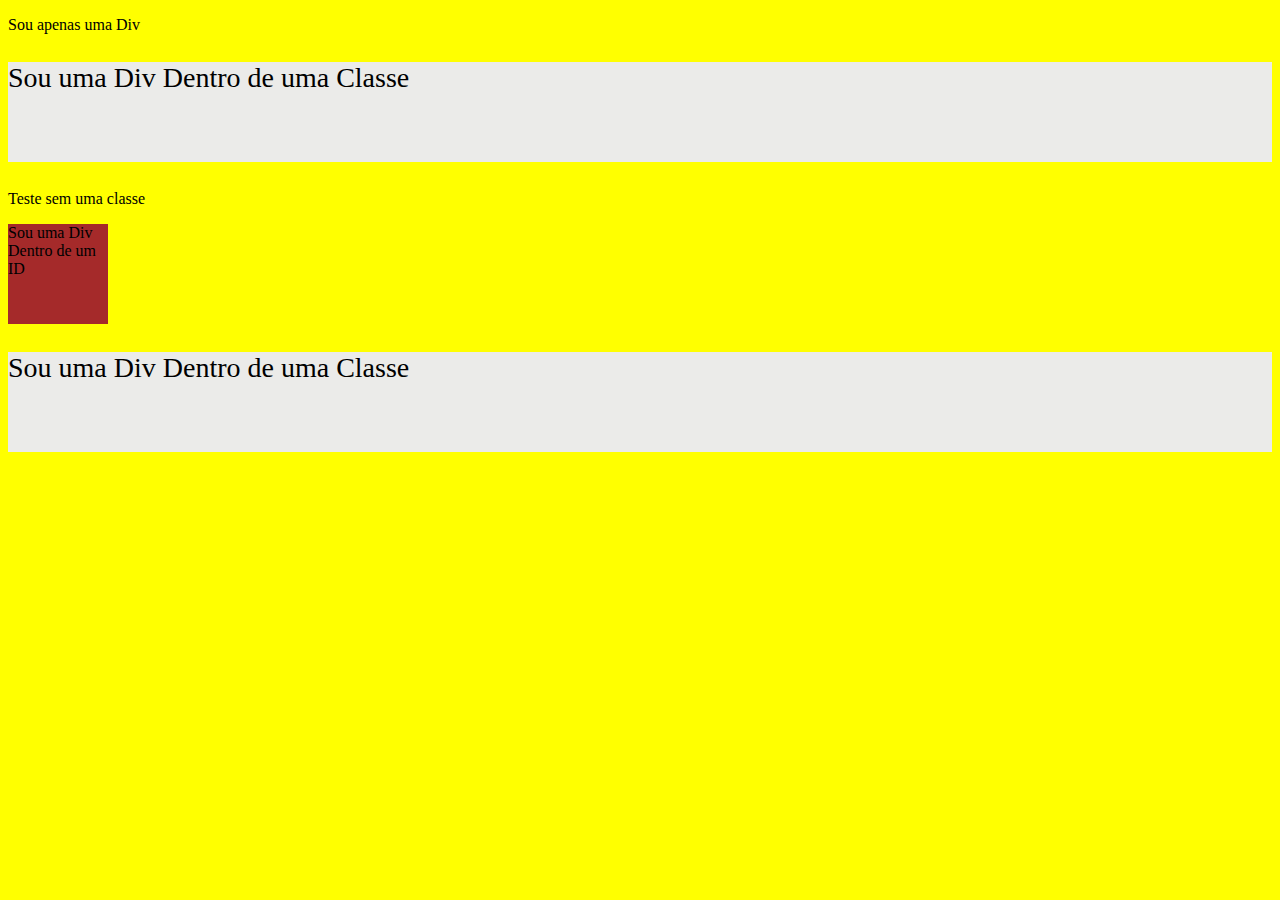
<file: aula10/index.html>
<!DOCTYPE html>
<html lang="pt-br">

<head>
    <meta charset="UTF-8">
    <meta name="viewport" content="width=device-width, initial-scale=1.0">
    <title>Aula 10</title>
    <link rel="stylesheet" type="text/css" href="styles.css" />
</head>

<body>
 
    <div>
        <p>Sou apenas uma Div</p>
    </div>
    <div>
        <p class="souDivClasse">Sou uma Div Dentro de uma Classe</p>
        <p> Teste sem uma classe</p>
    </div>
    <div>
        <p id="souDivID"> Sou uma Div Dentro de um ID</p>
    </div>

    <p class="souDivClasse">Sou uma Div Dentro de uma Classe</p>
</body>

</html>
</file>
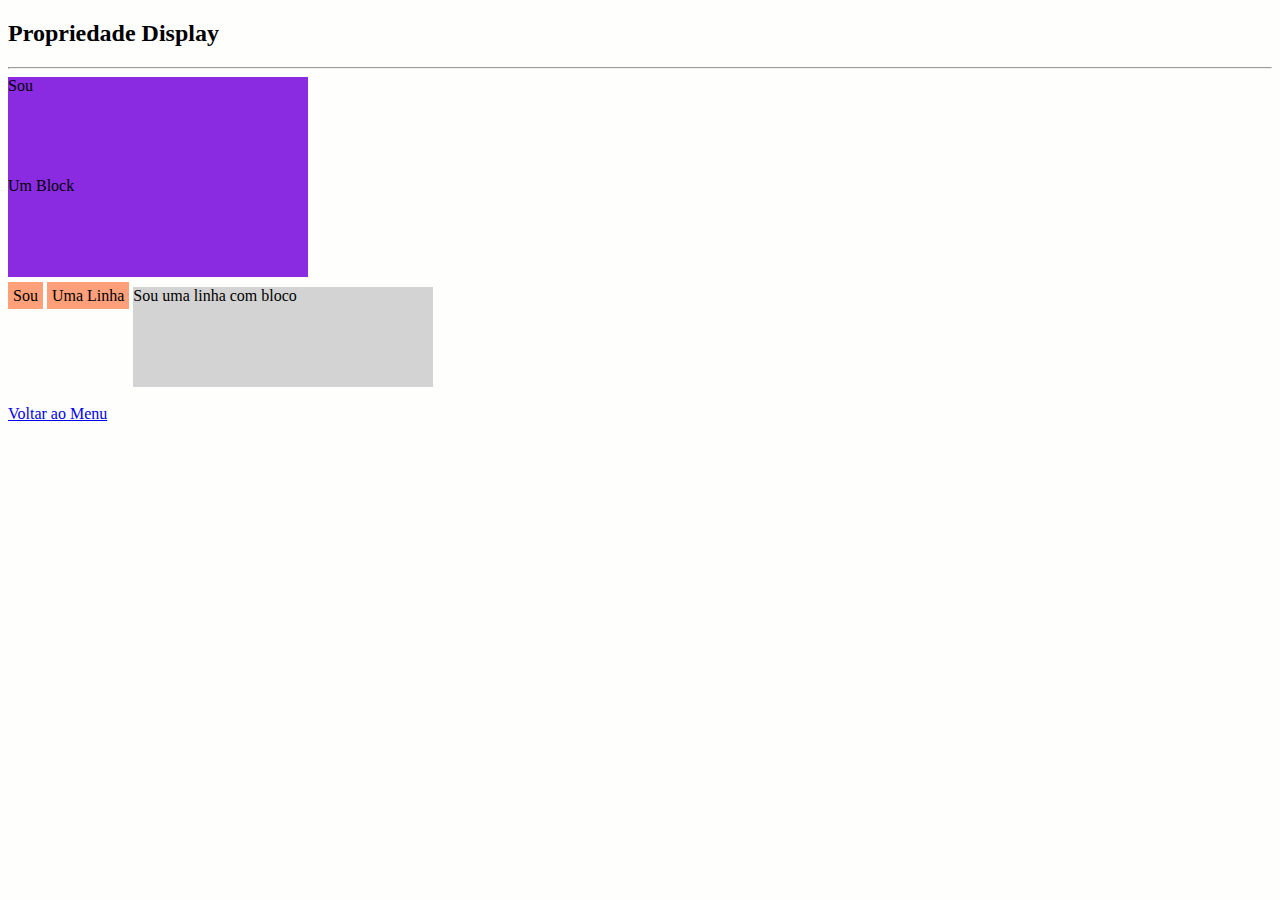
<file: display.html>
<!DOCTYPE html>
<html lang="en">

<head>
    <meta charset="UTF-8">
    <meta name="viewport" content="width=device-width, initial-scale=1.0">
    <link rel="stylesheet" type="text/css" href="css/styles.css" />
    <title>Aula 10 - Display</title>
</head>

<body>
    <h2>Propriedade Display</h2>
    <hr>
    <div class="block-element">Sou</div>
    <div class="block-element">Um Block</div>
    <div class="inline-element">Sou</div>
    <div class="inline-element">Uma Linha</div>
    <div class="inline-block-element">Sou uma linha com bloco</div>
    <div class="none-element">Sou oculto</div>

    <br>
    <br>
    <a href="index.html">Voltar ao Menu</a>
</body>

</html>
</file>
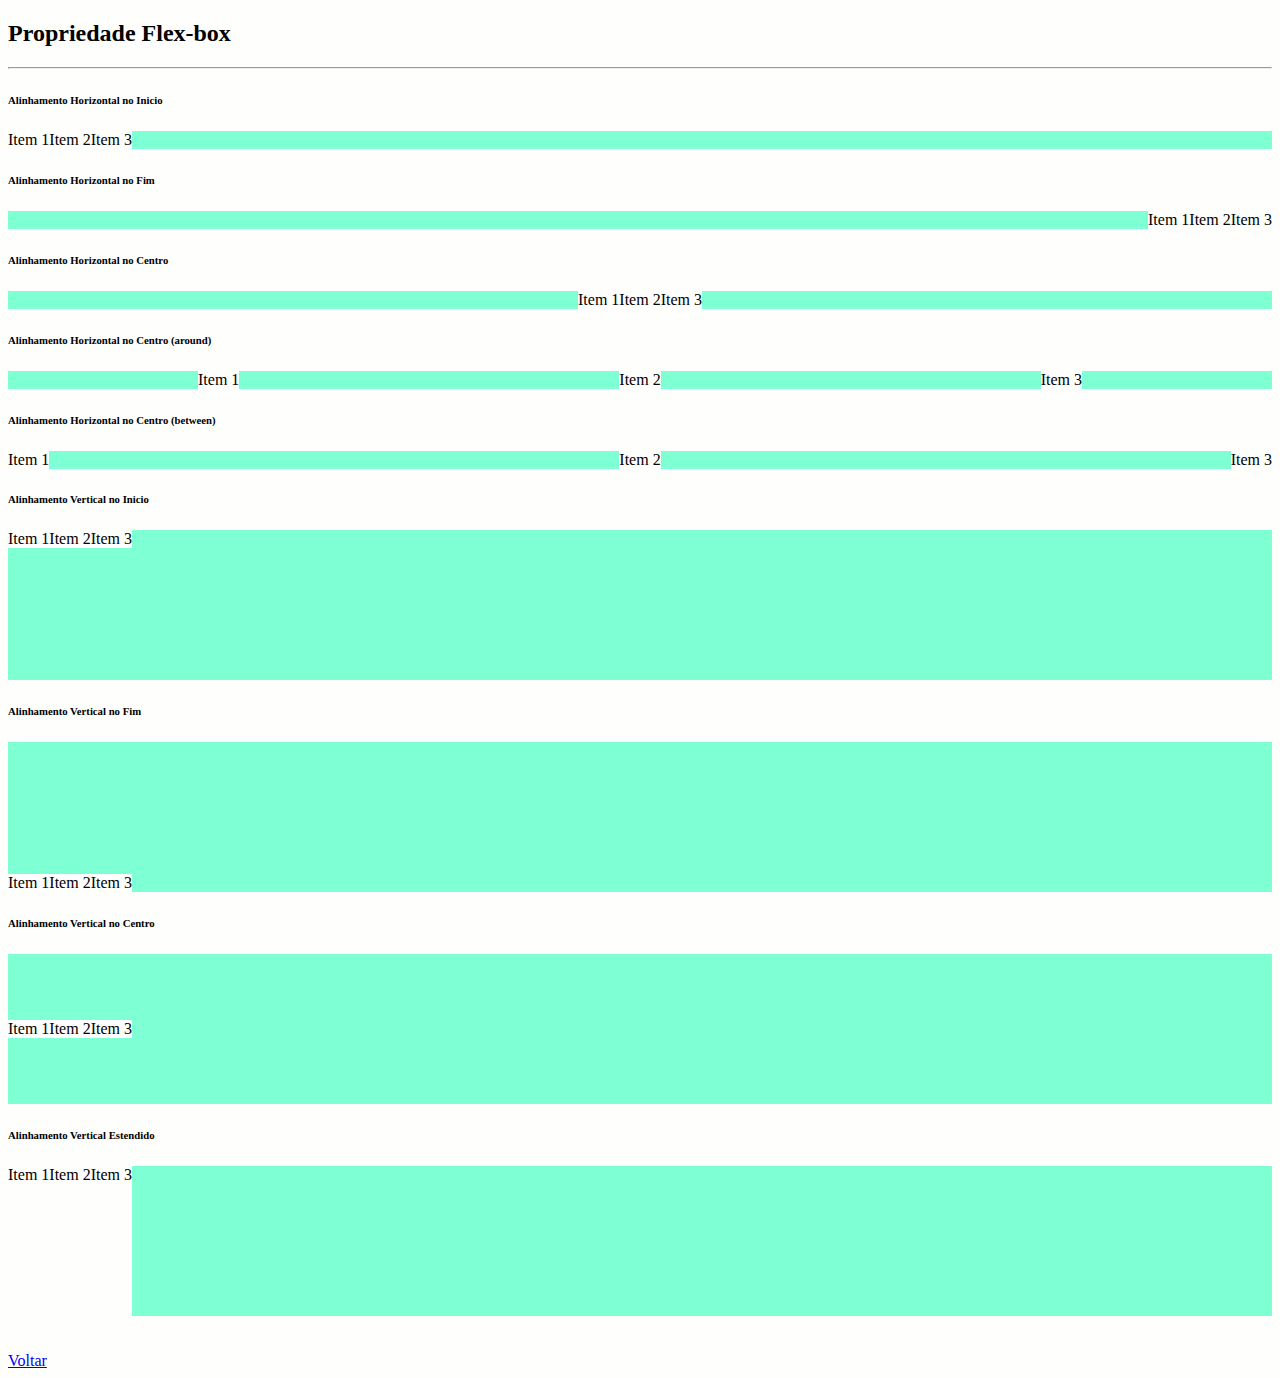
<file: flex-box.html>
<!DOCTYPE html>
<html lang="pt-br">

<head>
    <meta charset="UTF-8">
    <meta name="viewport" content="width=device-width, initial-scale=1.0">
    <link rel="stylesheet" type="text/css" href="css/styles.css" />
    <!-- <style>
        @import url("styles.css");
    </style> -->
    <title>Aula 10</title>
</head>

<body>

    <h2>Propriedade Flex-box</h2>
    <hr>
    <div class="">
        <h6>Alinhamento Horizontal no Inicio</h6>
    </div>
    <div class="flex-container-start">

        <span class="item">Item 1</span>
        <span class="item">Item 2</span>
        <span class="item">Item 3</span>
    </div>
    <div class="">
        <h6>Alinhamento Horizontal no Fim</h6>
    </div>
    <div class="flex-container-end">
        <span>Item 1</span>
        <span>Item 2</span>
        <span>Item 3</span>
    </div>
    <div class="">
        <h6>Alinhamento Horizontal no Centro</h6>
    </div>
    <div class="flex-container-center">
        <span class="item">Item 1</span>
        <span class="item">Item 2</span>
        <span class="item">Item 3</span>
    </div>

    <div class="">
        <h6>Alinhamento Horizontal no Centro (around)</h6>
    </div>
    <div class="flex-container-around">
        <span class="item">Item 1</span>
        <span class="item">Item 2</span>
        <span class="item">Item 3</span>
    </div>

    <div class="">
        <h6>Alinhamento Horizontal no Centro (between)</h6>
    </div>

    <div class="flex-container-between">
        <span class="item">Item 1</span>
        <span class="item">Item 2</span>
        <span class="item">Item 3</span>
    </div>

    <div class="">
        <h6>Alinhamento Vertical no Inicio</h6>
    </div>
    <div class="flex-container-start-vert">

        <span class="item">Item 1</span>
        <span class="item">Item 2</span>
        <span class="item">Item 3</span>
    </div>

    <div class="">
        <h6>Alinhamento Vertical no Fim</h6>
    </div>
    <div class="flex-container-end-vert">

        <span class="item">Item 1</span>
        <span class="item">Item 2</span>
        <span class="item">Item 3</span>
    </div>
    <div class="">
        <h6>Alinhamento Vertical no Centro</h6>
    </div>
    <div class="flex-container-center-vert">

        <span class="item">Item 1</span>
        <span class="item">Item 2</span>
        <span class="item">Item 3</span>
    </div>
    <div class="">
        <h6>Alinhamento Vertical Estendido</h6>
    </div>
    <div class="flex-container-est-vert">

        <span class="item">Item 1</span>
        <span class="item">Item 2</span>
        <span class="item">Item 3</span>
    </div>




    <br>
    <br>
    <a href="./index.html">Voltar</a>

</body>

</html>
</file>
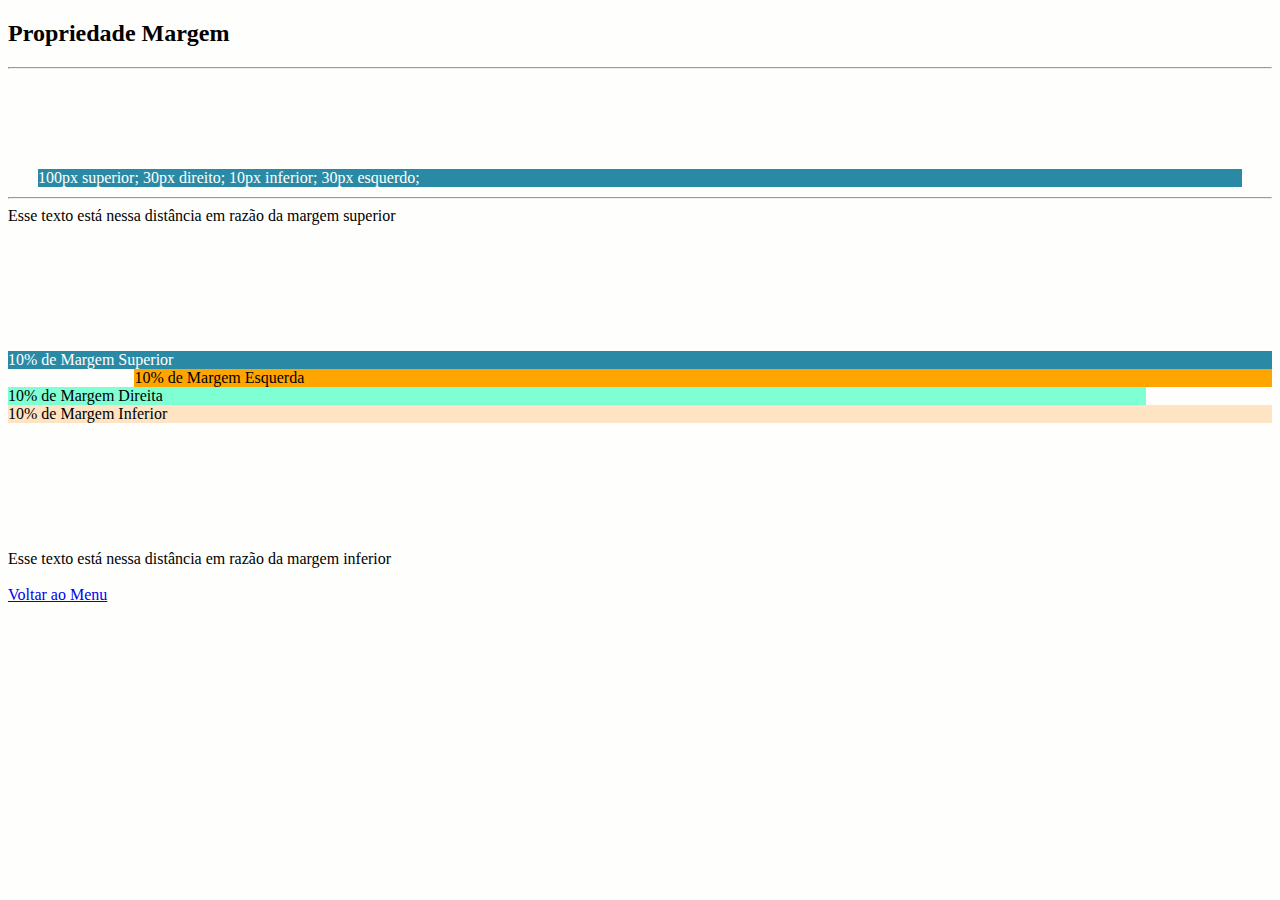
<file: margem.html>
<!DOCTYPE html>
<html lang="en">

<head>
    <meta charset="UTF-8">
    <meta name="viewport" content="width=device-width, initial-scale=1.0">
    <title>Aula 10 - Margem</title>
    <link rel="stylesheet" type="text/css" href="css/styles.css" />
</head>

<body>


    <h2>Propriedade Margem</h2>
    <hr>
    <div class="margemQuatrolados">
        100px superior; 30px direito; 10px inferior; 30px esquerdo;
    </div>
    <hr> Esse texto está nessa distância em razão da margem superior
    <div class="margemTop">
        10% de Margem Superior
    </div>
    <div class="margemEsquerda">
        10% de Margem Esquerda
    </div>
    <div class="margemDireita">
        10% de Margem Direita
    </div>
    <div class="margemInferior">
        10% de Margem Inferior
    </div>
    Esse texto está nessa distância em razão da margem inferior
    <br>
    <br>
    <a href="index.html">Voltar ao Menu</a>
</body>

</html>
</file>
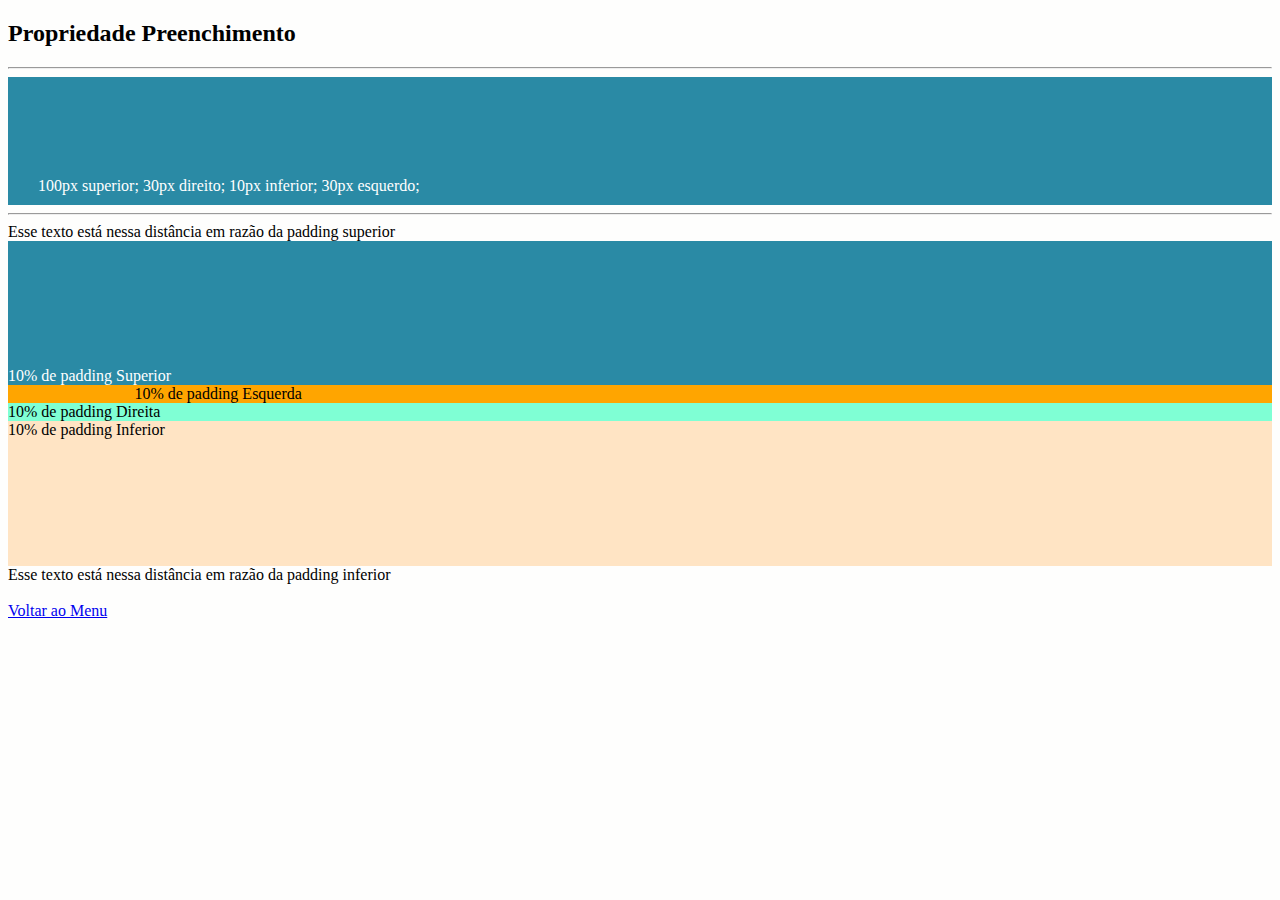
<file: padding.html>
<!DOCTYPE html>
<html lang="en">

<head>
    <meta charset="UTF-8">
    <meta name="viewport" content="width=device-width, initial-scale=1.0">
    <title>Aula 10 - Preenchimento</title>
    <link rel="stylesheet" type="text/css" href="css/styles.css" />
</head>

<body>
    <h2>Propriedade Preenchimento</h2>
    <hr>

    <div class="paddingQuatrolados">
        100px superior; 30px direito; 10px inferior; 30px esquerdo;
    </div>
    <hr> Esse texto está nessa distância em razão da padding superior
    <div class="paddingTop">
        10% de padding Superior
    </div>
    <div class="paddingEsquerda">
        10% de padding Esquerda
    </div>
    <div class="paddingDireita">
        10% de padding Direita
    </div>
    <div class="paddingInferior">
        10% de padding Inferior
    </div>
    Esse texto está nessa distância em razão da padding inferior
    <br>
    <br>
    <a href="index.html">Voltar ao Menu</a>


</body>

</html>
</file>
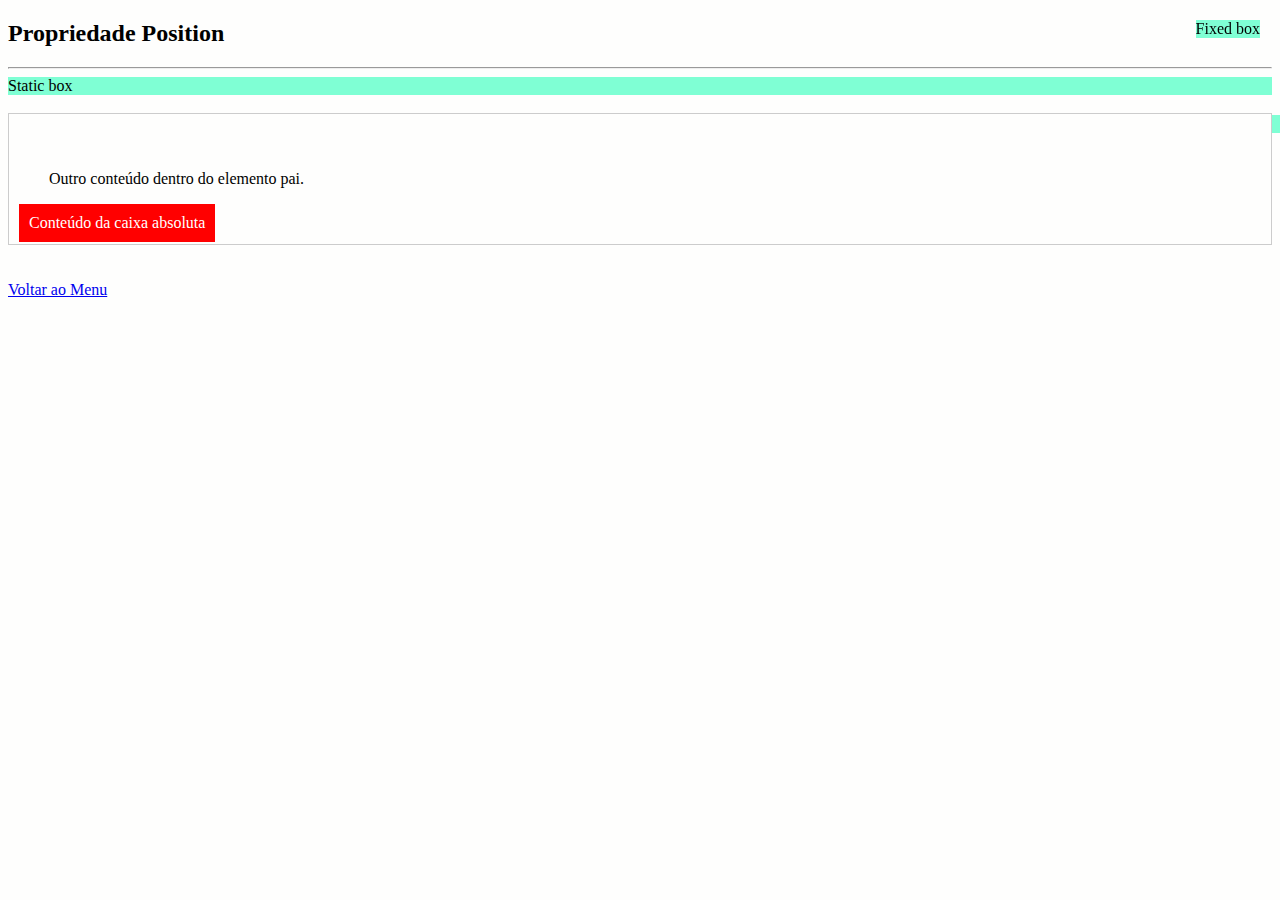
<file: position.html>
<!DOCTYPE html>
<html lang="en">

<head>
    <meta charset="UTF-8">
    <meta name="viewport" content="width=device-width, initial-scale=1.0">
    <title>Aula 10 - Margem</title>
    <link rel="stylesheet" type="text/css" href="css/styles.css" />
</head>

<body>


    <h2>Propriedade Position</h2>
    <hr>
    <div class="static-box">
        Static box
    </div>

    <div class="relative-box">
        Relative box
    </div>
    <div class="fixed-box">
        Fixed box
    </div>
    <div class="parent">
        <!-- Outro conteúdo dentro do elemento pai -->
        <p>Outro conteúdo dentro do elemento pai.</p>
        <div class="absolute-box">
            Conteúdo da caixa absoluta
        </div>

    </div>

    <br>
    <br>
    <a href="index.html">Voltar ao Menu</a>
</body>

</html>
</file>
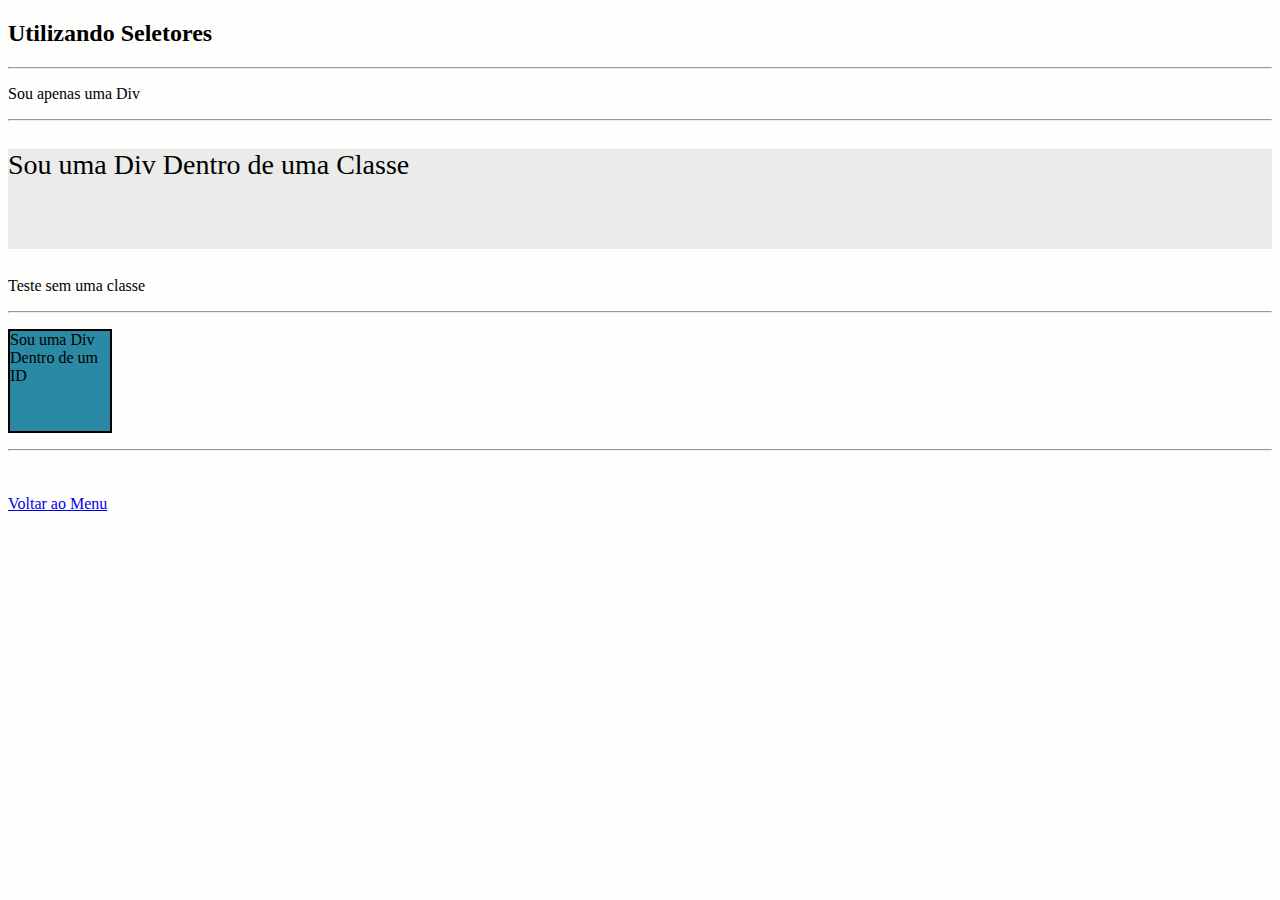
<file: seletores.html>
<!DOCTYPE html>
<html lang="pt-br">

<head>
    <meta charset="UTF-8">
    <meta name="viewport" content="width=device-width, initial-scale=1.0">
    <link rel="stylesheet" type="text/css" href="css/styles.css" />

    <title>Aula 10 - Seletores</title>
</head>

<body>
    <h2>Utilizando Seletores</h2>
    <hr>
    <div>
        <p>Sou apenas uma Div</p>
    </div>
    <hr>
    <div>
        <p class="souDivClasse">Sou uma Div Dentro de uma Classe</p>
        <p> Teste sem uma classe</p>
    </div>
    <hr>
    <div>
        <p id="souDivID"> Sou uma Div Dentro de um ID</p>
    </div>
    <hr>



    <br>
    <br>
    <a href="index.html">Voltar ao Menu</a>


</body>

</html>
</file>
<file: aula10/styles.css>
/* Referenciando Todos os Elementos do HTML */
*{
    background-color: yellow;
}

/* Referenciando uma Classe */
.souDivClasse{
    height: 100px;
    width: 100%;
    background-color: rgb(235, 235, 233);
}

/* Referenciando um ID */
#souDivID{
    height: 100px;
    width: 100px;
    background-color: brown;
}

/* Referenciando uma TAG que tenha determinada Classe */
p.souDivClasse{
    font-size: 28px;      
}
</file>
<file: css/styles.css>
/* Referenciando Todos os Elementos do HTML */

* {
    background-color: rgb(254, 254, 253);
}


/* Referenciando uma Classe */

.souDivClasse {
    height: 100px;
    width: 100%;
    /*Aplicando uma margem nos 
                   4 lados (Top, Bottom, Left, Right)*/
    background-color: rgb(235, 235, 233);
}


/* Referenciando um ID */

#souDivID {
    height: 100px;
    width: 100px;
    background-color: rgb(42, 138, 165);
    border: 2px solid;
    border-color: black;
}


/* Referenciando uma TAG que tenha determinada Classe */

p.souDivClasse {
    font-size: 28px;
}

p.divPadding {
    padding: 100px;
    width: 50%;
    border: 2px solid;
    background-color: aqua;
}


/* Margens */

.margemQuatrolados {
    background-color: rgb(42, 138, 165);
    margin: 100px 30px 10px 30px;
    color: white;
    /*Aplicando margem em 
                             Top, Right, Bottom e Left - 
                             Sentido Horário*/
}

.margemTop {
    background-color: rgb(42, 138, 165);
    margin-top: 10%;
    color: white;
}

.margemEsquerda {
    background-color: orange;
    margin-left: 10%;
}

.margemDireita {
    background-color: aquamarine;
    margin-right: 10%;
}

.margemInferior {
    background-color: bisque;
    margin-bottom: 10%;
}


/* preenchimento */

.paddingQuatrolados {
    background-color: rgb(42, 138, 165);
    padding: 100px 30px 10px 30px;
    color: white;
    /*Aplicando padding em 
                             Top, Right, Bottom e Left - 
                             Sentido Horário*/
}

.paddingTop {
    background-color: rgb(42, 138, 165);
    padding-top: 10%;
    color: white;
}

.paddingEsquerda {
    background-color: orange;
    padding-left: 10%;
}

.paddingDireita {
    background-color: aquamarine;
    padding-right: 10%;
}

.paddingInferior {
    background-color: bisque;
    padding-bottom: 10%;
}


/* display */

.block-element {
    display: block;
    width: 300px;
    height: 100px;
    background-color: blueviolet;
}

.inline-element {
    display: inline;
    background-color: lightsalmon;
    padding: 5px;
}

.inline-block-element {
    display: inline-block;
    width: 300px;
    height: 100px;
    background-color: lightgray;
    margin-top: 10px;
}

.none-element {
    display: none;
    width: 100%;
    height: 100px;
    background-color: aquamarine;
}


/*Position*/

.static-box {
    background-color: aquamarine;
    position: static;
}

.relative-box {
    position: relative;
    top: 20px;
    left: 30px;
    background-color: aquamarine;
}

.fixed-box {
    position: fixed;
    top: 20px;
    right: 20px;
    background-color: aquamarine;
}

.parent {
    position: relative;
    border: 1px solid #ccc;
    /* Adicionando uma borda para visualização */
    padding: 40px;
}

.absolute-box {
    position: absolute;
    top: 30x;
    left: 10px;
    background-color: #f00;
    /* Cor de fundo para visualização */
    padding: 10px;
    /* Adicionando algum espaço interno para visualização */
    color: #fff;
    /* Cor do texto para visualização */
}


/* Flex-Box */

.flex-container-start {
    display: flex;
    justify-content: flex-start;
    background-color: aquamarine;
}

.flex-container-end {
    display: flex;
    justify-content: flex-end;
    background-color: aquamarine;
}

.flex-container-center {
    display: flex;
    justify-content: center;
    background-color: aquamarine;
}

.flex-container-around {
    display: flex;
    justify-content: space-around;
    background-color: aquamarine;
}

.flex-container-between {
    display: flex;
    justify-content: space-between;
    background-color: aquamarine;
}

.flex-container-start-vert {
    display: flex;
    align-items: start;
    height: 150px;
    background-color: aquamarine;
}

.flex-container-end-vert {
    display: flex;
    align-items: end;
    height: 150px;
    background-color: aquamarine;
}

.flex-container-est-vert {
    display: flex;
    align-items: stretch;
    height: 150px;
    background-color: aquamarine;
}

.flex-container-center-vert {
    display: flex;
    align-items: center;
    height: 150px;
    background-color: aquamarine;
}
</file>
